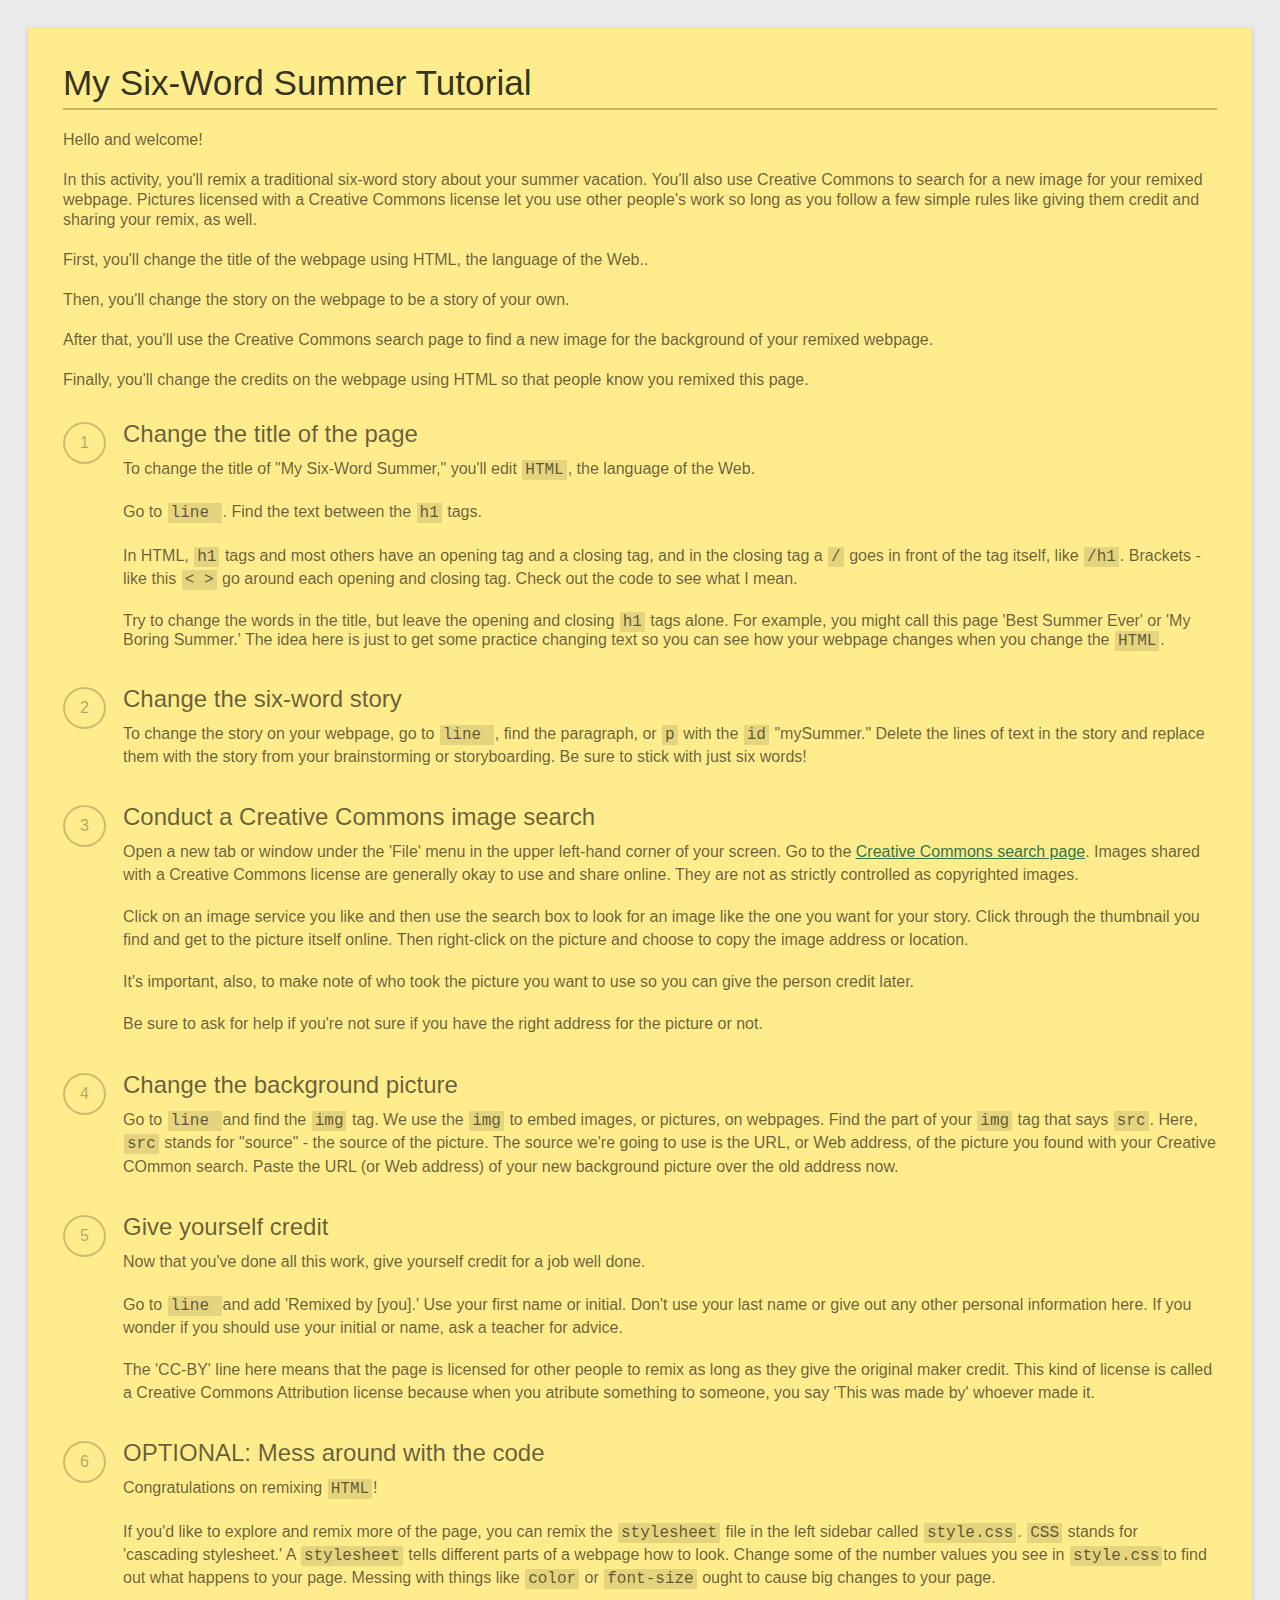
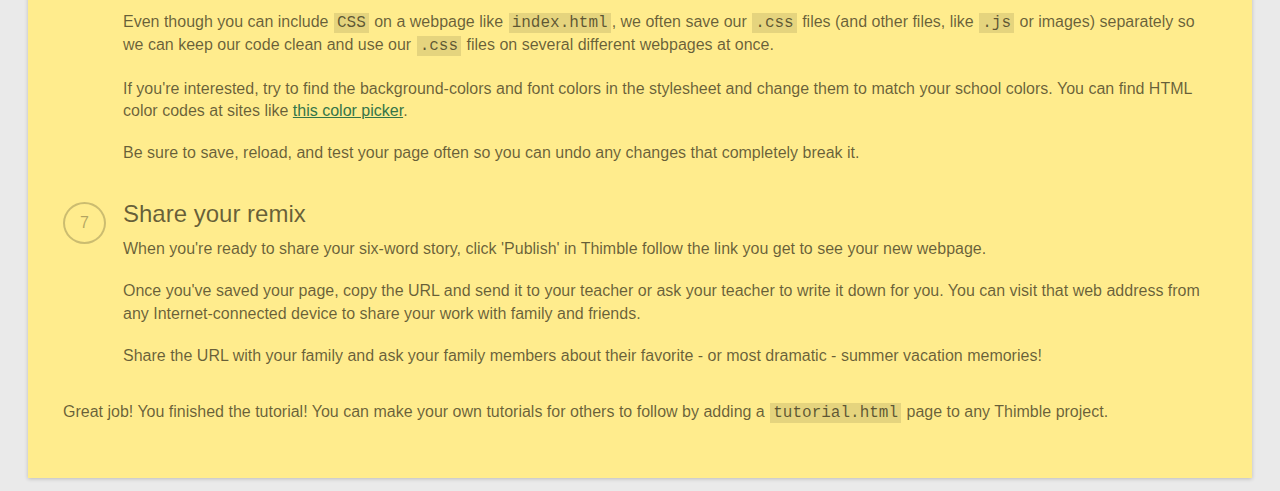
<file: tutorial.html>
<html>
  <head>
    <title>Knowledge is Power</title>
    <style>
      body {
        background-color: #EAEAEA;
        color: white;
        font-family: "Helvetica Neue", Helvetica, sans-serif;
        padding: 20px;
      }

      .tutorial {
        font-size: 16px;
        padding: 35px;
        color: #333;
        background: #FFEC8D;
        box-shadow: 0 1px 4px rgba(0,0,0,.2);
      }

      h1 {
        font-size: 2.2em;
        font-weight: normal;
        margin: 0 0 15px 0;
        padding: 0 0 5px 0;
        border-bottom: solid 2px #C9B45B;
      }

      h1,h2,h3,h4,h5,h6 {
        font-weight: normal;
        color: rgba(0,0,0,.8);
      }

      h2 {
        font-size: 2em;
        margin: 35px 0 5px 0;
      }

      h3 {
        font-size: 1.8em;
        margin: 30px 0 5px 0;
      }

      h4 {
        font-size: 1.5em;
        margin: 25px 0 5px 0;
      }

      h5 {
        font-size: 1.2em;
        margin: 20px 0 5px 0;
        font-weight: bold
      }

      h6 {
        font-size: 1em;
        font-weight: bold;
        margin: 20px 0 5px 0;
      }


      code {
        background: rgba(0,0,0,.1);
        font-family: monospace;
        padding: 1px 3px;
        margin: 0 1px;
      }

      /* Steps list */

      ol.steps {
        list-style-type: none;
        counter-reset: step-counter;
        padding-left: 60px;
        margin: 30px 0 30px 0;
      }

      ol.steps > li {
        position: relative;
        margin: 0 0 35px 0;
        min-height: 50px;
      }

      ol.steps > li h6 {
        font-size: 1.5em;
        font-weight: normal;
        color: rgba(0,0,0,.6);
      }

      ol.steps > li p {
        line-height: 140%;
      }

      ol.steps > li:before {
        content: counter(step-counter);
        counter-increment: step-counter;
        position: absolute;
        left: -60px;
        font-size: 16px;
        border: solid 2px rgba(0,0,0,.4);
        border-radius: 50%;
        padding: 10px 15px;
        opacity: .5;
        top: 2px;
      }


      a {
        color: #357548;
      }

      a:hover {
        color: #246036;
      }

      p, li {
        color: rgba(0,0,0,.6);
      }

      p {
        line-height: 125%;
      }

      .tip {
        background: rgba(0,0,0,.1);
        padding: 10px 14px;
        border-radius: 2px;
      }

      hr {
        border: none;
        border-bottom: solid 2px #C9B45B;
        margin: 25px 0;
      }

      p, ol, ul {
        margin: 10px 0 20px 0;
      }

      li {
        margin: 0 0 10px 0;
      }

      img {
        display: block;
        margin: 5px 0 10px;
        border: solid 5px white;
        box-shadow: 0px 2px 3px rgba(0,0,0,.2);
      }

      .code {
        background: #222;
        padding: 10px 12px;
        display: block;
        font-size: 14px;
        color: rgba(255,255,255,.8);
        border-radius: 2px;
      }
    </style>
  </head>

  <body>
    <div class="tutorial">

      <h1>My Six-Word Summer Tutorial</h1>
      <p>
<p>Hello and welcome!</p>

<p>In this activity, you'll remix a traditional six-word story about your summer vacation. You'll also use Creative Commons to search for a new image for your remixed webpage. Pictures licensed with a Creative Commons license let you use other people's work so long as you follow a few simple rules like giving them credit and sharing your remix, as well.</p>

<p>First, you'll change the title of the webpage using HTML, the language of the Web..</p>

<p>Then, you'll change the story on the webpage to be a story of your own.</p>

<p>After that, you'll use the Creative Commons search page to find a new image for the background of your remixed webpage.

<p>Finally, you'll change the credits on the webpage using HTML so that people know you remixed this page.</p>

      <ol class="steps">
        <!-- Step 1-->
        <li>
            <h6>Change the title of the page</h6>
			
			<p>To change the title of "My Six-Word Summer," you'll edit <code>HTML</code>, the language of the Web.</p>
			
			<p>Go to <code>line </code>. Find the text between the <code>h1</code> tags.</p>
			
			<p>In HTML, <code>h1</code> tags and most others have an opening tag and a closing tag, and in the closing tag a <code>/</code> goes in front of the tag itself, like <code>/h1</code>. Brackets - like this <code>< ></code> go around each opening and closing tag. Check out the code to see what I mean.</p>
	
	
	Try to change the words in the title, but leave the opening and closing <code>h1</code> tags alone. For example, you might call this page 'Best Summer Ever' or 'My Boring Summer.' The idea here is just to get some practice changing text so you can see how your webpage changes when you change the <code>HTML</code>.</p>
        </li>

        <!-- Step 2-->
        <li>
          <h6>Change the six-word story</h6>
		  
		  <p>To change the story on your webpage, go to <code>line </code>, find the paragraph, or <code>p</code> with the <code>id</code> "mySummer." Delete the lines of text in the story and replace them with the story from your brainstorming or storyboarding. Be sure to stick with just six words!</p>
			  		 
        </li>
		
		<!-- Step 3 -->
		
		<li>
			
			<h6>Conduct a Creative Commons image search</h6>
			
			<p>Open a new tab or window under the 'File' menu in the upper left-hand corner of your screen. Go to the <a href=“http://search.creativecommons.org”>Creative Commons search page</a>. Images shared with a Creative Commons license are generally okay to use and share online. They are not as strictly controlled as copyrighted images.</p>

			<p>Click on an image service you like and then use the search box to look for an image like the one you want for your story. Click through the thumbnail you find and get to the picture itself online. Then right-click on the picture and choose to copy the image address or location.</p>

			<p>It's important, also, to make note of who took the picture you want to use so you can give the person credit later.</p>

			<p>Be sure to ask for help if you're not sure if you have the right address for the picture or not.</p>
			
		</li>
		
		<!-- Step 4 -->
		
		<li>
			
			<h6>Change the background picture</h6>
			
			<p>Go to <code>line </code> and find the <code>img</code> tag. We use the <code>img</code> to embed images, or pictures, on webpages.  Find the part of your <code>img</code> tag that says <code>src</code>. Here, <code>src</code> stands for "source" - the source of the picture. The source we're going to use is the URL, or Web address, of the picture you found with your Creative COmmon search. Paste the URL (or Web address) of your new background picture over the old address now.</p>

        <!-- Step 5 -->
        <li>
          <h6>Give yourself credit</h6>
		  
		  <p>Now that you've done all this work, give yourself credit for a job well done.</p>
		  
		  <p>Go to <code>line </code> and add 'Remixed by [you].' Use your first name or initial. Don't use your last name or give out any other personal information here. If you wonder if you should use your initial or name, ask a teacher for advice.</p>
		  
		  <p>The 'CC-BY' line here means that the page is licensed for other people to remix as long as they give the original maker credit. This kind of license is called a Creative Commons Attribution license because when you atribute something to someone, you say 'This was made by' whoever made it.</p>

        </li>

        <!-- Step 6 -->
        
        <li>
          <h6>OPTIONAL: Mess around with the code</h6>
		  
		  <p>Congratulations on remixing <code>HTML</code>!</p>

		  <p>If you'd like to explore and remix more of the page, you can remix the <code>stylesheet</code> file in the left sidebar called <code>style.css</code>. <code>CSS</code> stands for 'cascading stylesheet.' A <code>stylesheet</code> tells different parts of a webpage how to look. Change some of the number values you see in <code>style.css</code>to find out what happens to your page. Messing with things like <code>color</code> or <code>font-size</code> ought to cause big changes to your page.</p>
		  
		  <p>Even though you can include <code>CSS</code> on a webpage like <code>index.html</code>, we often save our <code>.css</code> files (and other files, like <code>.js</code> or images) separately so we can keep our code clean and use our <code>.css</code> files on several different webpages at once.</p>
		  
		  <p>If you're interested, try to find the background-colors and font colors in the stylesheet and change them to match your school colors. You can find HTML color codes at sites like <a href="https://www.w3schools.com/tags/ref_colorpicker.asp">this color picker</a>.</p>

		  <p>Be sure to save, reload, and test your page often so you can undo any changes that completely break it.</p>
		  
		  
	  </li>
	  
	  <!-- Step 7 -->
	  
	  <li>
		  <h6>Share your remix</h6>
		  
		  <p>When you're ready to share your six-word story, click 'Publish' in Thimble follow the link you get to see your new webpage.</p>
		  
		  <p>Once you've saved your page, copy the URL and send it to your teacher or ask your teacher to write it down for you. You can visit that web address from any Internet-connected device to share your work with family and friends.</p>
		  
		  <p>Share the URL with your family and ask your family members about their favorite - or most dramatic - summer vacation memories!</p>
		  
	  </li>

      </ol>

      <p>
        Great job! You finished the tutorial! You can make your own tutorials for others to follow
        by adding a <code>tutorial.html</code> page to any Thimble project.
      </p>

    </div>
  </body>
</html>
</file>
